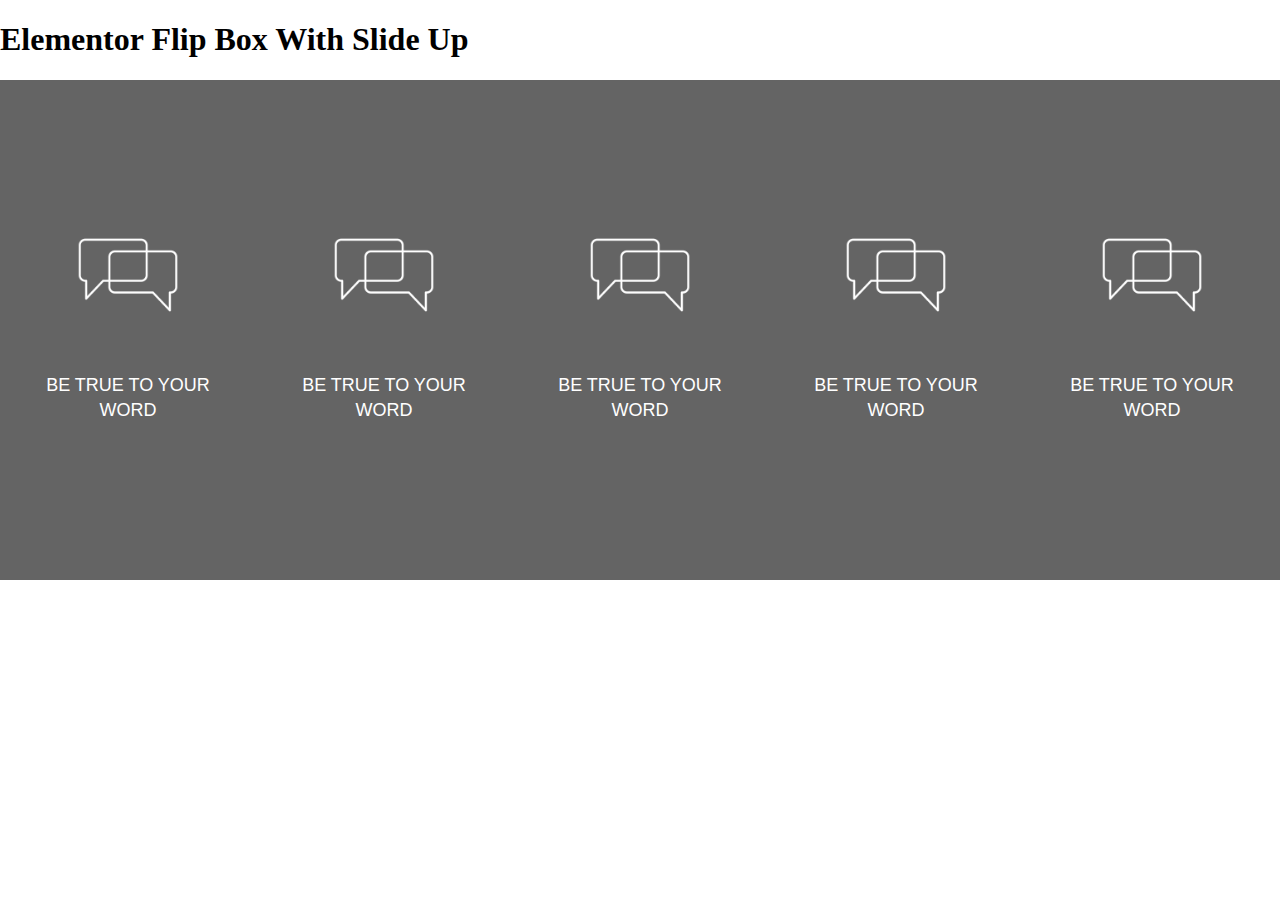
<file: flip-box-with-slide-up/index.html>
<!DOCTYPE html>
<html lang="en">
	<head>
		<meta charset="UTF-8" />
		<meta http-equiv="X-UA-Compatible" content="IE=edge" />
		<meta name="viewport" content="width=device-width, initial-scale=1.0" />
		<title>Elementor Flip Box With Slide Up</title>
		<link rel="stylesheet" href="./style.css" />
	</head>
	<body>
		<h1>Elementor Flip Box With Slide Up</h1>
		<section class="elementor-section elementor-inner-section">
			<div class="elementor-container">
				<div class="elementor-row">
					<div class="elementor-column">
						<div class="elementor-widget-container">
							<div class="elementor-flip-box">
								<div
									class="elementor-flip-box__layer elementor-flip-box__front"
								>
									<div class="elementor-flip-box__layer__overlay">
										<div class="elementor-flip-box__layer__inner">
											<div class="elementor-flip-box__image">
												<img
													src="./images/oasis-value-five-communicate.png"
													alt=""
													class="attachment-full size-full lazyloaded"
												/>
											</div>
											<h3 class="elementor-flip-box__layer__title">
												Be true to your word
											</h3>
										</div>
									</div>
								</div>

								<div class="elementor-flip-box__layer elementor-flip-box__back">
									<div class="elementor-flip-box__layer__overlay">
										<div class="elementor-flip-box__layer__inner">
											<div class="elementor-flip-box__layer__description">
												The promise to be loyal to what is said with actions
												that prove it.
											</div>
										</div>
									</div>
								</div>
							</div>
						</div>
					</div>

					<div class="elementor-column">
						<div class="elementor-widget-container">
							<div class="elementor-flip-box">
								<div
									class="elementor-flip-box__layer elementor-flip-box__front"
								>
									<div class="elementor-flip-box__layer__overlay">
										<div class="elementor-flip-box__layer__inner">
											<div class="elementor-flip-box__image">
												<img
													src="./images/oasis-value-five-communicate.png"
													alt=""
													class="attachment-full size-full lazyloaded"
												/>
											</div>
											<h3 class="elementor-flip-box__layer__title">
												Be true to your word
											</h3>
										</div>
									</div>
								</div>

								<div class="elementor-flip-box__layer elementor-flip-box__back">
									<div class="elementor-flip-box__layer__overlay">
										<div class="elementor-flip-box__layer__inner">
											<div class="elementor-flip-box__image"></div>
											<div class="elementor-flip-box__layer__description">
												The promise to be loyal to what is said with actions
												that prove it.
											</div>
										</div>
									</div>
								</div>
							</div>
						</div>
					</div>

					<div class="elementor-column">
						<div class="elementor-widget-container">
							<div class="elementor-flip-box">
								<div
									class="elementor-flip-box__layer elementor-flip-box__front"
								>
									<div class="elementor-flip-box__layer__overlay">
										<div class="elementor-flip-box__layer__inner">
											<div class="elementor-flip-box__image">
												<img
													src="./images/oasis-value-five-communicate.png"
													alt=""
													class="attachment-full size-full lazyloaded"
												/>
											</div>
											<h3 class="elementor-flip-box__layer__title">
												Be true to your word
											</h3>
										</div>
									</div>
								</div>

								<div class="elementor-flip-box__layer elementor-flip-box__back">
									<div class="elementor-flip-box__layer__overlay">
										<div class="elementor-flip-box__layer__inner">
											<div class="elementor-flip-box__image"></div>
											<div class="elementor-flip-box__layer__description">
												The promise to be loyal to what is said with actions
												that prove it.
											</div>
										</div>
									</div>
								</div>
							</div>
						</div>
					</div>

					<div class="elementor-column">
						<div class="elementor-widget-container">
							<div class="elementor-flip-box">
								<div
									class="elementor-flip-box__layer elementor-flip-box__front"
								>
									<div class="elementor-flip-box__layer__overlay">
										<div class="elementor-flip-box__layer__inner">
											<div class="elementor-flip-box__image">
												<img
													src="./images/oasis-value-five-communicate.png"
													alt=""
													class="attachment-full size-full lazyloaded"
												/>
											</div>
											<h3 class="elementor-flip-box__layer__title">
												Be true to your word
											</h3>
										</div>
									</div>
								</div>

								<div class="elementor-flip-box__layer elementor-flip-box__back">
									<div class="elementor-flip-box__layer__overlay">
										<div class="elementor-flip-box__layer__inner">
											<div class="elementor-flip-box__image"></div>
											<div class="elementor-flip-box__layer__description">
												The promise to be loyal to what is said with actions
												that prove it.
											</div>
										</div>
									</div>
								</div>
							</div>
						</div>
					</div>

					<div class="elementor-column">
						<div class="elementor-widget-container">
							<div class="elementor-flip-box">
								<div
									class="elementor-flip-box__layer elementor-flip-box__front"
								>
									<div class="elementor-flip-box__layer__overlay">
										<div class="elementor-flip-box__layer__inner">
											<div class="elementor-flip-box__image">
												<img
													src="./images/oasis-value-five-communicate.png"
													alt=""
													class="attachment-full size-full lazyloaded"
												/>
											</div>
											<h3 class="elementor-flip-box__layer__title">
												Be true to your word
											</h3>
										</div>
									</div>
								</div>

								<div class="elementor-flip-box__layer elementor-flip-box__back">
									<div class="elementor-flip-box__layer__overlay">
										<div class="elementor-flip-box__layer__inner">
											<div class="elementor-flip-box__image"></div>
											<div class="elementor-flip-box__layer__description">
												The promise to be loyal to what is said with actions
												that prove it.
											</div>
										</div>
									</div>
								</div>
							</div>
						</div>
					</div>
				</div>
			</div>
		</section>
	</body>
</html>
</file>
<file: flip-box-with-slide-up/style.css>
/* Base styles */
* {
	box-sizing: border-box;
}

body {
	margin: 0;
}

img {
	border-style: none;
	height: auto;
	max-width: 100%;
}

.elementor img {
	height: auto;
	max-width: 100%;
	border: none;
	border-radius: 0;
	-webkit-box-shadow: none;
	box-shadow: none;
}

/* Everything else */
.elementor-section {
	background-image: url('https://picsum.photos/seed/picsum/1400/500');
	background-repeat: no-repeat;
}

.elementor-container {display: flex;
	margin-right: auto;
	margin-left: auto;
	position: relative;
}

.elementor-row {
  width: 100%;
  display: flex;
}

.elementor-column {
  width: 20%;
}

.elementor-widget-container {
	transition: background .3s, border .3s, border-radius .3s, box-shadow .3s;
}

.elementor-flip-box {
	height: 500px;
	position: relative;
	overflow: hidden;
}

.elementor-flip-box:hover .elementor-flip-box__front {
	transform: translateX(0) translateY(-100%);
}

.elementor-flip-box__front {
	transform: none;
	background-color: #0201019c;
}

/* .elementor-flip-box__front:hover {
	transform: translateX(0) translateY(-100%);
} */

.elementor-flip-box__layer {
	position: absolute;
	width: 100%;
	height: 100%;
	transition: all .6s ease-in-out;
}

.elementor-flip-box__layer__overlay {
	padding: 0em 1em 0em 1em;
	text-align: center;
	display: flex;
	flex-direction: column;
	justify-content: center;
	align-items: stretch;
  width: 100%;
  height: 100%;
	color: #fff;
}

.elementor-flip-box__image {
	margin: 0 0 20px;
	display: inline-block;
	width: 50%;
	opacity: 1;
}

.lazyloaded {
	opacity: 1;
  transition: opacity 400ms;
  transition-delay: 0ms;
}

.elementor-flip-box__front .elementor-flip-box__layer__title {
	font-family: "Lato",Sans-serif;
	font-size: 18px;
	font-weight: 500;
	text-transform: uppercase;
	line-height: 1.4em;
}

.elementor-flip-box__back {
	/* background-color: #02010100; */
	background-color: #0201019c;
	transform: translateX(0) translateY(100%);

}

.elementor-flip-box:hover .elementor-flip-box__back {
	transform: none;
}

.elementor-flip-box__back .elementor-flip-box__layer__description {
	font-family: "Lato",Sans-serif;
	font-size: 16px;
	font-weight: 500;
}
</file>
